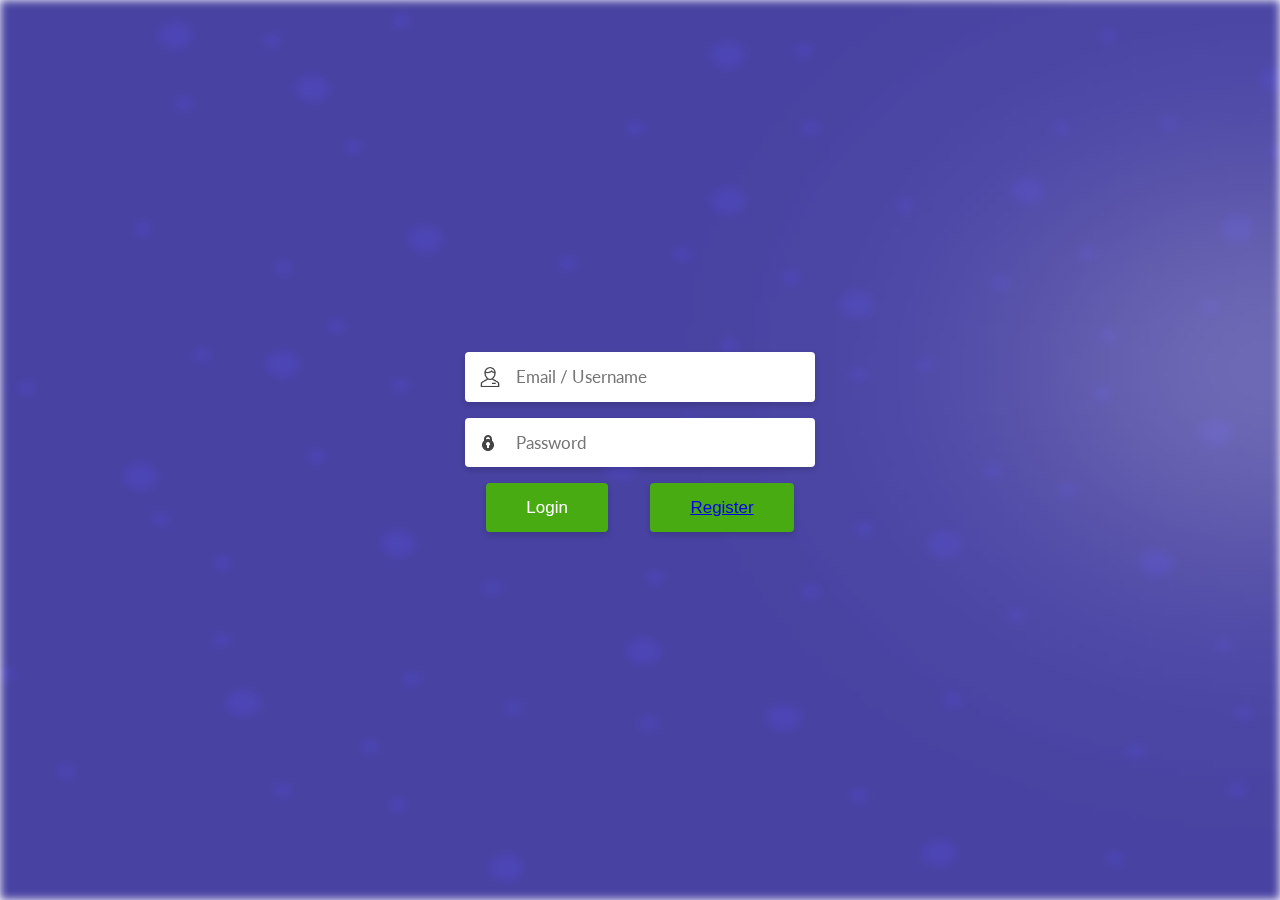
<file: login/loginpage.html>
<!DOCTYPE html>
<html lang="en" >
<head>
  <meta charset="UTF-8">
  <title>Login Page with Background Image Example</title>
  <link rel="stylesheet" href="./style.css">

</head>
<body>
<div id="bg"></div>

<form action="../index.html , connect.php" method="post">

  <div class="form-field">
    
    <input type="email" placeholder="Email / Username" required id="email" name="email">
  </div>
  
  <div class="form-field">
    <input type="password" placeholder="Password" required id="password" name="password">                         
  </div>
  
  <div class="form-field">
    <button class="btn" type="submit">Login</button>
    <button class="btn" type="submit"><a class="nav-link" href="./Register/register.html">Register</a></button>
 </div>
</form>
  
</body>
</html>
</file>
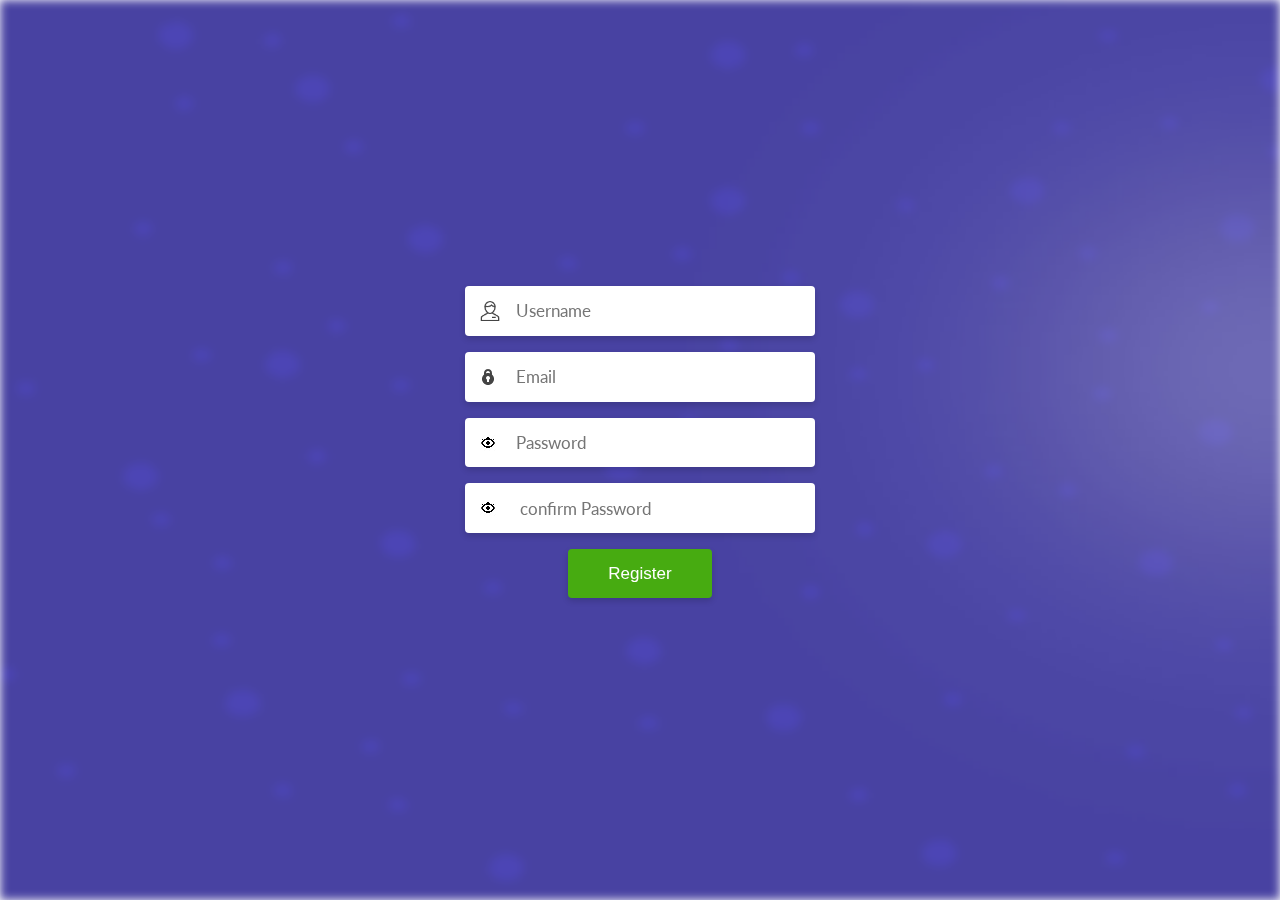
<file: login/Register/register.html>
<!DOCTYPE html>
<html lang="en" >
<head>
  <meta charset="UTF-8">
  <title>Login Page with Background Image Example</title>
  <link rel="stylesheet" href="./style.css">

</head>
<body>
<!-- partial:index.partial.html -->
<div id="bg"></div>

<form>
<div class="form-field">
    <input type="Username" placeholder="Username" required/>
  </div>

  <div class="form-field">
    <input type="email" placeholder="Email" required/>
  </div>
  
  <div class="form-field">
    <input type="password" placeholder="Password" required/>                         
  </div>

<div class="form-field">
    <input type="Confirm password" placeholder=" confirm Password" required/>                         
  </div>
  
  <div class="form-field">
    <button class="btn" type="submit"><a class="nav-link">Register</button>
  </div>
</form>
<!-- partial -->
  
</body>
</html>
</file>
<file: login/style.css>
@import url("https://fonts.googleapis.com/css?family=Lato:400,700");
#bg {
  background-image: url('img/background.jpg');
  position: fixed;
  left: 0;
  top: 0;
  width: 100%;
  height: 100%;
  background-size: cover;
  filter: blur(5px);
}

body {
  font-family: 'Lato', sans-serif;
  color: #4A4A4A;
  display: flex;
  justify-content: center;
  align-items: center;
  min-height: 100vh;
  overflow: hidden;
  margin: 0;
  padding: 0;
}

form {
  width: 350px;
  position: relative;
}
form .form-field::before {
  font-size: 20px;
  position: absolute;
  left: 15px;
  top: 17px;
  color: #888888;
  content: " ";
  display: block;
  background-size: cover;
  background-repeat: no-repeat;
}
form .form-field:nth-child(1)::before {
  background-image: url(img/user-icon.png);
  width: 20px;
  height: 20px;
  top: 15px;
}
form .form-field:nth-child(2)::before {
  background-image: url(img/lock-icon.png);
  width: 16px;
  height: 16px;
}
form .form-field {
  display: -webkit-box;
  display: -ms-flexbox;
  display: flex;
  -webkit-box-pack: justify;
  -ms-flex-pack: justify;
  justify-content: space-between;
  -webkit-box-align: center;
  -ms-flex-align: center;
  align-items: center;
  margin-bottom: 1rem;
  position: relative;
}
form input {
  font-family: inherit;
  width: 100%;
  outline: none;
  background-color: #fff;
  border-radius: 4px;
  border: none;
  display: block;
  padding: 0.9rem 0.7rem;
  box-shadow: 0px 3px 6px rgba(0, 0, 0, 0.16);
  font-size: 17px;
  color: #4A4A4A;
  text-indent: 40px;
}
form .btn {
  outline: none;
  border: none;
  cursor: pointer;
  display: inline-block;
  margin: 0 auto;
  padding: 0.9rem 2.5rem;
  text-align: center;
  background-color: #47AB11;
  color: #fff;
  border-radius: 4px;
  box-shadow: 0px 3px 6px rgba(0, 0, 0, 0.16);
  font-size: 17px;
}
</file>
<file: login/Register/style.css>
@import url("https://fonts.googleapis.com/css?family=Lato:400,700");
#bg {
  background-image: url('img/background.jpg');
  position: fixed;
  left: 0;
  top: 0;
  width: 100%;
  height: 100%;
  background-size: cover;
  filter: blur(5px);
}

body {
  font-family: 'Lato', sans-serif;
  color: #4A4A4A;
  display: flex;
  justify-content: center;
  align-items: center;
  min-height: 100vh;
  overflow: hidden;
  margin: 0;
  padding: 0;
}

form {
  width: 350px;
  position: relative;
}
form .form-field::before {
  font-size: 20px;
  position: absolute;
  left: 15px;
  top: 17px;
  color: #888888;
  content: " ";
  display: block;
  background-size: cover;
  background-repeat: no-repeat;
}
form .form-field:nth-child(1)::before {
  background-image: url(img/user-icon.png);
  width: 20px;
  height: 20px;
  top: 15px;
}
form .form-field:nth-child(2)::before {
  background-image: url(img/lock-icon.png);
  width: 16px;
  height: 16px;
}
form .form-field:nth-child(3)::before {
  background-image: url(img/pass.png);
  width: 16px;
  height: 16px;
}
form .form-field:nth-child(4)::before {
  background-image: url(img/pass.png);
  width: 16px;
  height: 16px;
}
form .form-field {
  display: -webkit-box;
  display: -ms-flexbox;
  display: flex;
  -webkit-box-pack: justify;
  -ms-flex-pack: justify;
  justify-content: space-between;
  -webkit-box-align: center;
  -ms-flex-align: center;
  align-items: center;
  margin-bottom: 1rem;
  position: relative;
}
form input {
  font-family: inherit;
  width: 100%;
  outline: none;
  background-color: #fff;
  border-radius: 4px;
  border: none;
  display: block;
  padding: 0.9rem 0.7rem;
  box-shadow: 0px 3px 6px rgba(0, 0, 0, 0.16);
  font-size: 17px;
  color: #4A4A4A;
  text-indent: 40px;
}
form .btn {
  outline: none;
  border: none;
  cursor: pointer;
  display: inline-block;
  margin: 0 auto;
  padding: 0.9rem 2.5rem;
  text-align: center;
  background-color: #47AB11;
  color: #fff;
  border-radius: 4px;
  box-shadow: 0px 3px 6px rgba(0, 0, 0, 0.16);
  font-size: 17px;
}
</file>
